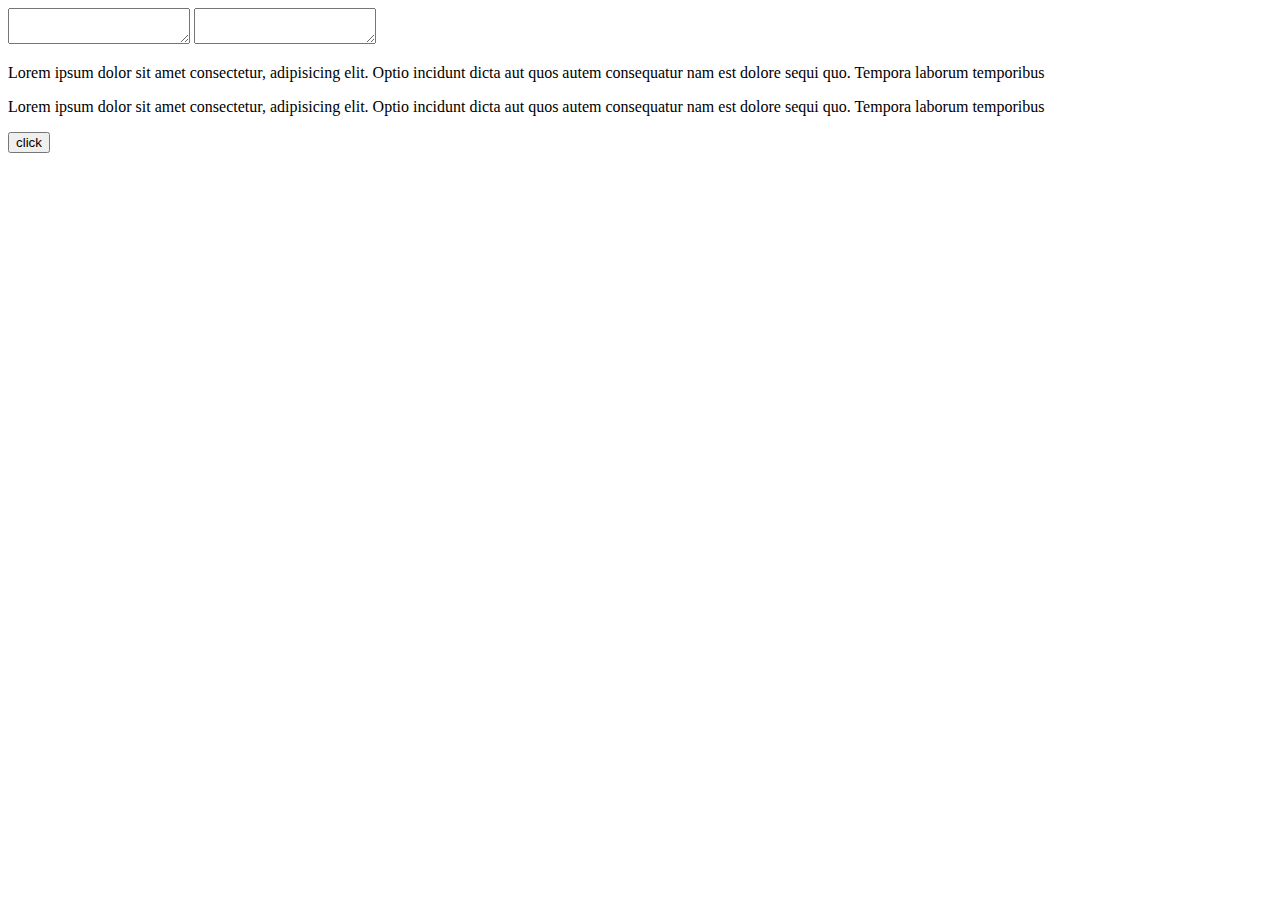
<file: Exercice 1/index.html>
<!DOCTYPE html>
<html lang="en">
<head>
    <meta charset="UTF-8">
    <meta http-equiv="X-UA-Compatible" content="IE=edge">
    <meta name="viewport" content="width=device-width, initial-scale=1.0">
    <title>Document</title>
</head>
<body>
    <form>
        <textarea></textarea>
        <textarea></textarea>
    </form>
    <p>Lorem ipsum dolor sit amet consectetur, adipisicing elit. Optio incidunt dicta aut quos autem consequatur nam est dolore sequi quo. Tempora laborum temporibus</p>
    <p>Lorem ipsum dolor sit amet consectetur, adipisicing elit. Optio incidunt dicta aut quos autem consequatur nam est dolore sequi quo. Tempora laborum temporibus</p>
    <button id="bouton">click</button>
    <script src="https://code.jquery.com/jquery-3.6.0.slim.min.js" integrity="sha256-u7e5khyithlIdTpu22PHhENmPcRdFiHRjhAuHcs05RI=" crossorigin="anonymous"></script>
    <script src="js/main.js"></script>
</body>
</html>
</file>
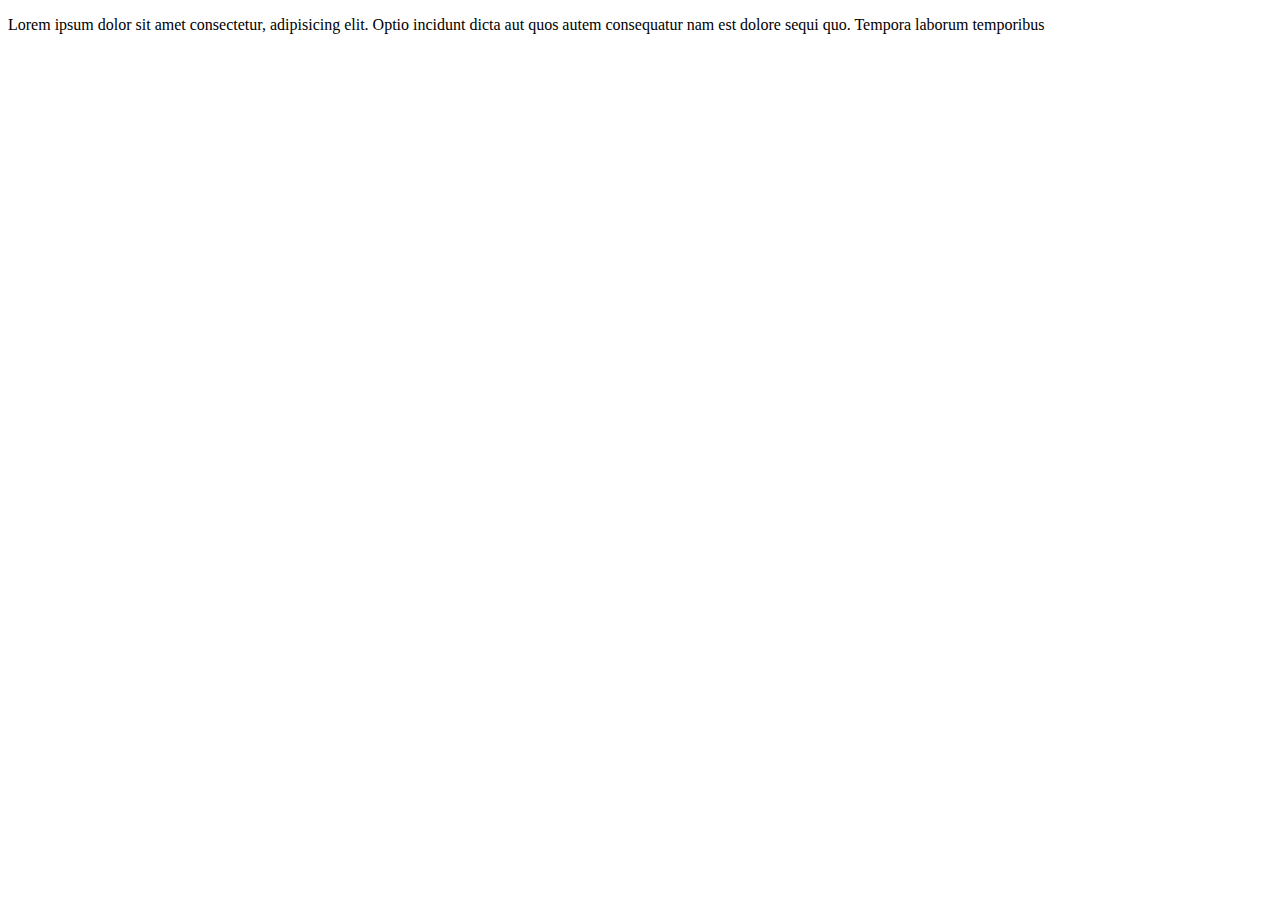
<file: Exercice 2/index.html>
<!DOCTYPE html>
<html lang="en">
<head>
    <meta charset="UTF-8">
    <meta http-equiv="X-UA-Compatible" content="IE=edge">
    <meta name="viewport" content="width=device-width, initial-scale=1.0">
    <title>Document</title>
</head>
<body>
    <p id="paragraphe">Lorem ipsum dolor sit amet consectetur, adipisicing elit. Optio incidunt dicta aut quos autem consequatur nam est dolore sequi quo. Tempora laborum temporibus</p>
    <script src="https://code.jquery.com/jquery-3.6.0.slim.min.js" integrity="sha256-u7e5khyithlIdTpu22PHhENmPcRdFiHRjhAuHcs05RI=" crossorigin="anonymous"></script>
    <script src="js/main.js"></script>
</body>
</html>
</file>
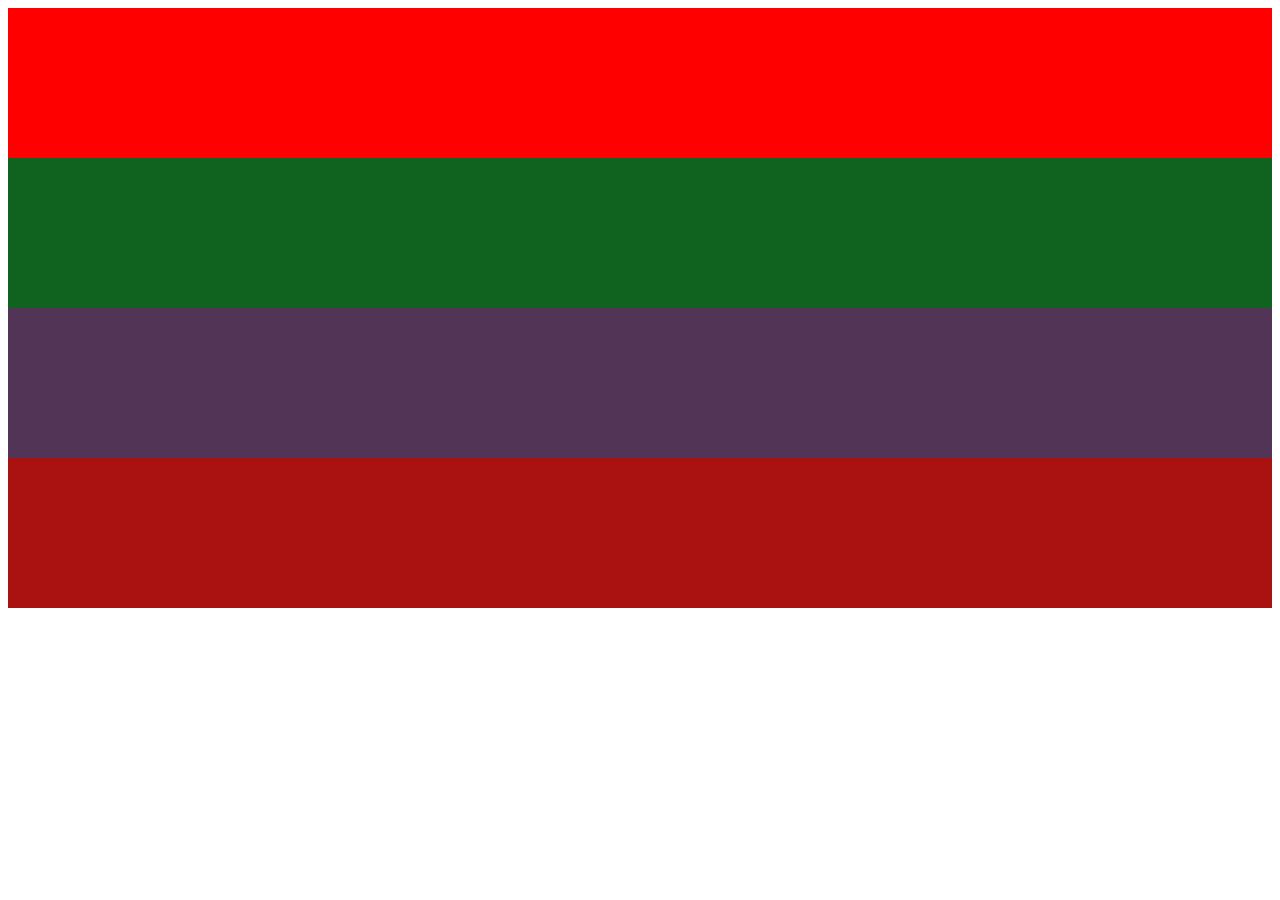
<file: Exercice 3/index.html>
<!DOCTYPE html>
<html lang="en">
<head>
    <meta charset="UTF-8">
    <meta http-equiv="X-UA-Compatible" content="IE=edge">
    <meta name="viewport" content="width=device-width, initial-scale=1.0">
    <title>Document</title>
    <link rel="stylesheet" type="text/css" href="css/style.css">
</head>
<body>
    <div id="div1"></div>  

    <div id="div2"></div>     

    <div id="div3"></div>    

    <div id="div4"></div>

    <p></p>
    <script src="https://code.jquery.com/jquery-3.6.0.slim.min.js" integrity="sha256-u7e5khyithlIdTpu22PHhENmPcRdFiHRjhAuHcs05RI=" crossorigin="anonymous"></script>
    <script src="js/main.js"></script>
</body>
</html>
</file>
<file: Exercice 3/css/style.css>
#div1 {
    background-color:red; 
    height: 150px;
}

#div2 {
    background-color:rgb(16,99,30);
    height: 150px;
}

#div3 {
    background-color:#523456; 
    height: 150px;
}

#div4 {
    background-color:#a11;
    height: 150px;
}
</file>
